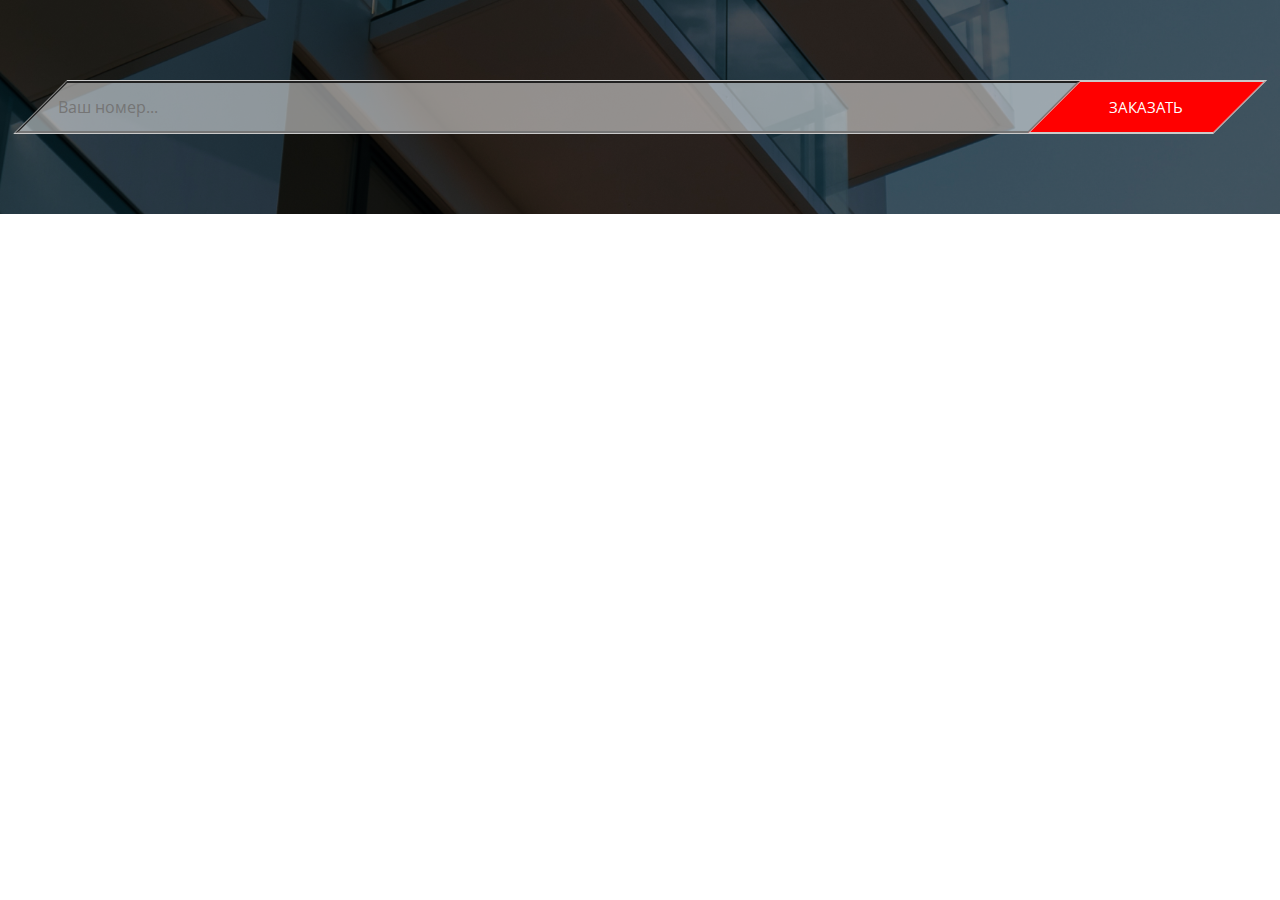
<file: Задание 1/index.html>
<!DOCTYPE html>
<html lang="ru">
<head>
  <meta charset="UTF-8">
  <meta http-equiv="X-UA-Compatible" content="IE=edge">
  <meta name="viewport" content="width=device-width, initial-scale=1.0">
  <link rel="stylesheet" href="https://cdn.jsdelivr.net/npm/bootstrap@4.5.3/dist/css/bootstrap.min.css" integrity="sha384-TX8t27EcRE3e/ihU7zmQxVncDAy5uIKz4rEkgIXeMed4M0jlfIDPvg6uqKI2xXr2" crossorigin="anonymous">
  <title>Тестовое задание</title>
  <link rel="stylesheet" href="CSS/normalize.css">
  <link rel="stylesheet" href="CSS/style.css">
</head>
<body>
  <div id="test-paig" class="test-form">
    <div class="container">
    <form action="https://jsonplaceholder.typicode.com/posts" method="post" class="form flex">
      <input class="form__input" type="tel" name="tel" placeholder="Ваш номер..." data-validate-field="phone"
      data-validate-rules="phone">
      <button type="submit" class="form__btn"></button>
    </form>
  </div>
  </div>
  <script src="JS/just-validate.min.js"></script>
  <script src="JS/inputmask.min.js"></script>
  <script defer src="JS/main.js"></script>
  <script>
    
  </script>
</body>
</html>
</file>
<file: Задание 1/CSS/style.css>
html {
    box-sizing: border-box;
}
  *::before,
  *::after {
    box-sizing: inherit;
  }
  a {
    color: inherit;
    text-decoration: none;
  }
  img {
    max-width: 100%;
  }
  @font-face {
    font-family: 'OpenSans';
    src: local('OpenSans-Regular'),
      url('../fonts/OpenSans-Regular.woff2') format('woff2'),
      url('../fonts/OpenSans-Regular.woff') format('woff');
    font-weight: 400;
    font-style: normal;
    font-display: swap;
  }
  
  @font-face {
    font-family: 'OpenSans';
    src: local('OpenSans-SemiBold'),
      url('../fonts/OpenSans-SemiBold.woff2') format('woff2'),
      url('../fonts/OpenSans-SemiBold.woff') format('woff');
    font-weight: 600;
    font-style: normal;
    font-display: swap;
  }
  
  @font-face {
    font-family: 'OpenSans';
    src: local('OpenSans-Bold'),
      url('../fonts/OpenSans-Bold.woff2') format('woff2'),
      url('../fonts/OpenSans-Bold.woff') format('woff');
    font-weight: 700;
    font-style: normal;
    font-display: swap;
  }
  
  body {
    font-family: 'OpenSans', sans-serif;
    margin: 0 auto;
    overflow-x: hidden;
  }
.container {
  max-width: 1600px;
  margin: 0 auto;
  padding: 80px 40px 80px 40px;
}
.test-form {
  background-image: linear-gradient(rgba(0, 0, 0, 0.6), rgba(0, 0, 0, 0.6)), url(../img/hero1.jpg);
  background-repeat: no-repeat;
  background-size: cover;
  background-position: center;
}

.flex {
   display: flex;
}
.form {
  border: 1px solid #CACACA;
  position: relative;
  transform: skewX(-45deg);
}
.form__input {
cursor: pointer;
width: 90%;
padding: 15px;
background: rgba(255, 255, 255, 0.5);
}
input::placeholder {
  transform: skewX(45deg);
}
.form__btn::before {
  content: "ЗАКАЗАТЬ";
  transform: skewX(45deg);
  display: block

}
.form__btn {
  cursor: pointer;
  font-size: 15px;
  color: #FFFFFF;
  background-color: red;
  width: 200px;
  border: 1px solid #CACACA;
  padding: 15px;
  display: inline-block;
}

.js-validate-error-label{
  position: absolute;
  top: -30px;
}
@media (max-width: 400px) {
  .container {
    max-width: 400px;
  }
  .form {
    transform: skewX(0deg);
  }
  .form__input  {
    font-size: 70%;
  }
  .form__btn {
    font-size: 10px;
    width: 100px;
  }
  input::placeholder {
    transform: skewX(0deg);
  }
  .form__btn::before {
    transform: skewX(0deg);
}
}
</file>
